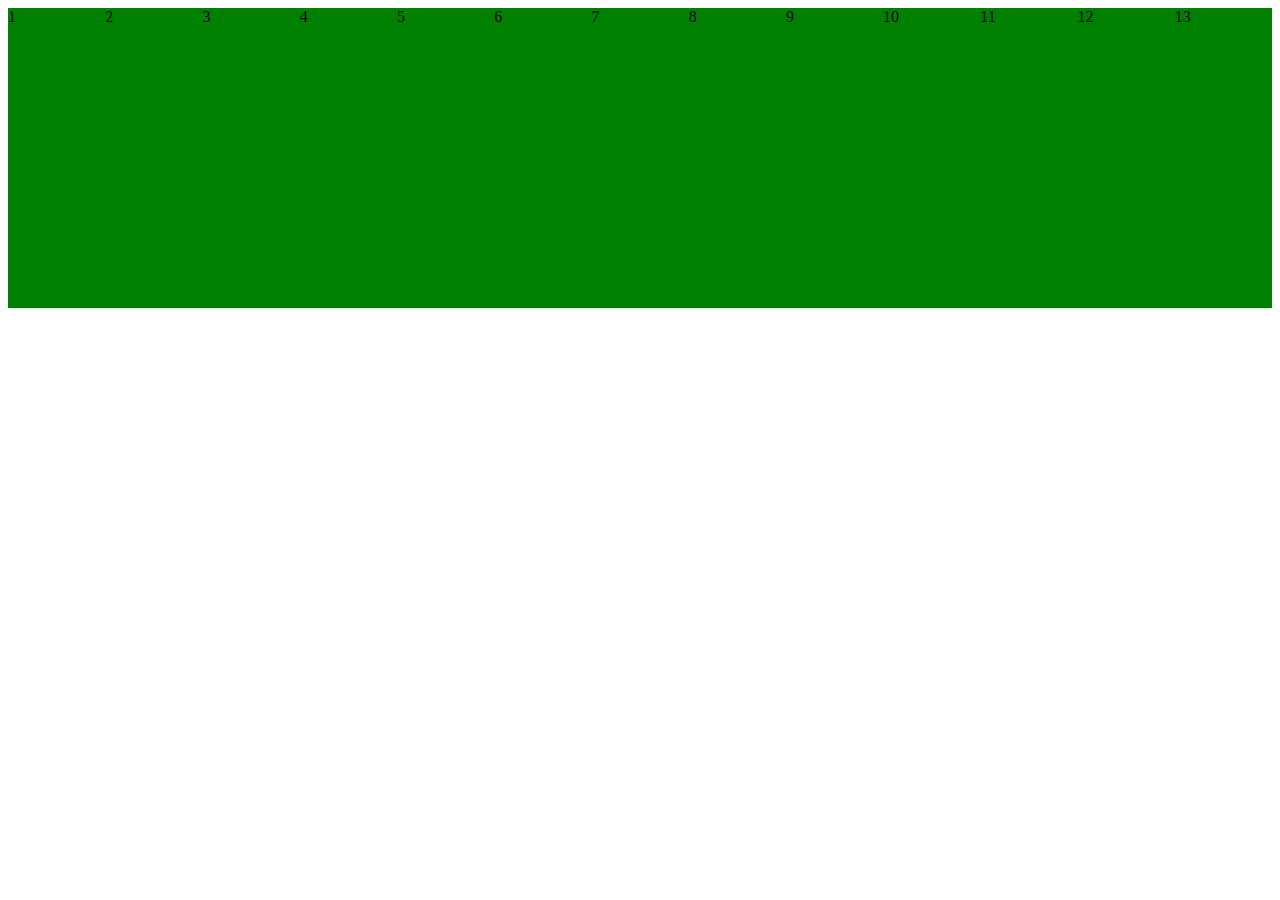
<file: memoria/index.html>
<!DOCTYPE html>
<html lang="en">

<head>
    <meta charset="UTF-8">
    <meta name="viewport" content="width=device-width, initial-scale=1.0">
    <link rel="stylesheet" href="index.css" />
    <title>Document</title>
</head>

<body>
    <div class="container" id="container">
     
   </div>

    <script src="script.js"></script>
</body>

</html>
</file>
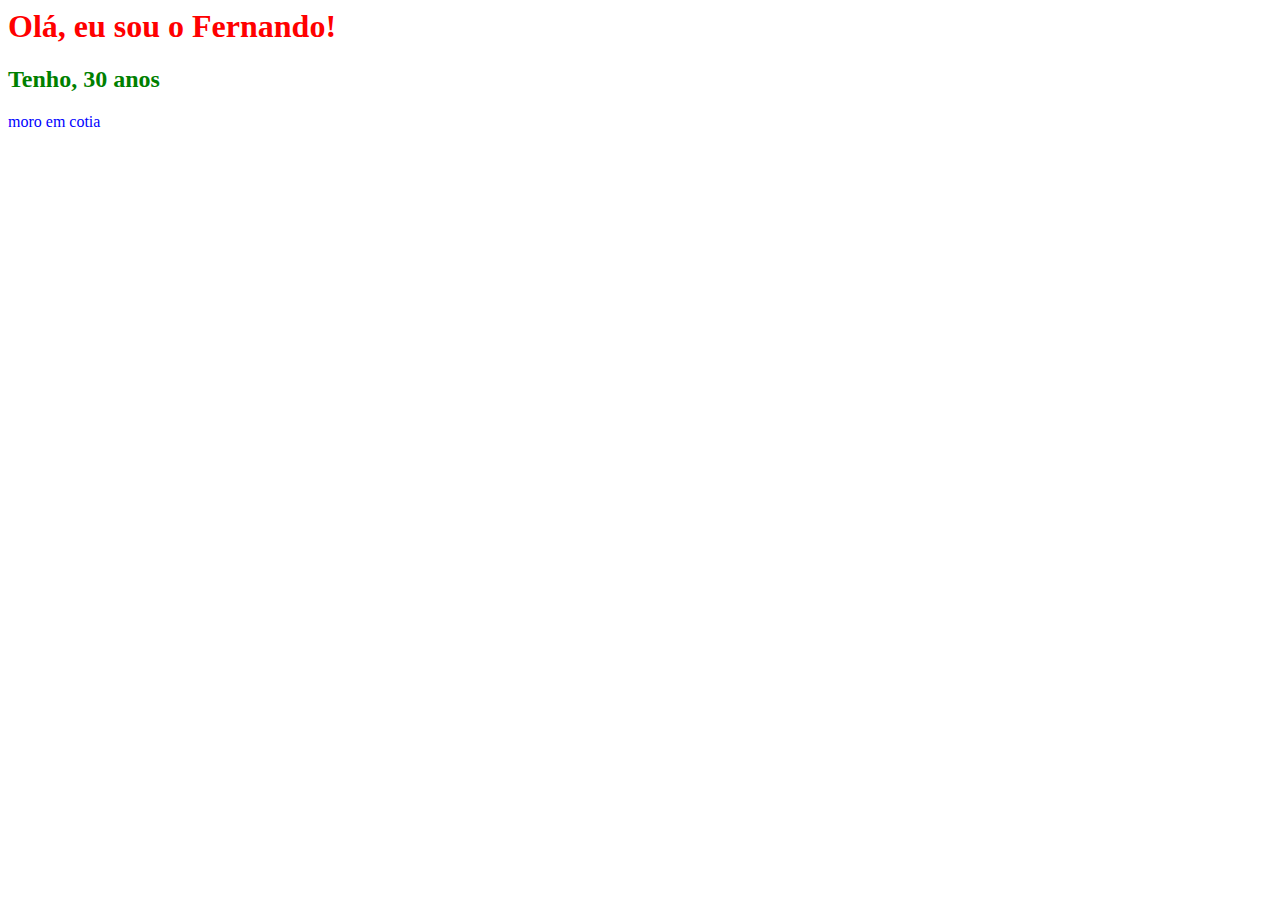
<file: Exercicio java/exercicio.html>
<html>

<body>

    <script>
        let lista = document.createElement("div");

       
        let h1 = document.createElement("h1");
        h1.innerText = "Olá, eu sou o Fernando!";
        h1.style.color = "red";
        lista.appendChild(h1);

        let h2 = document.createElement("h2");
        h2.innerText = "Tenho, 30 anos";
        h2.style.color = "green";
        lista.appendChild(h2);

        let p = document.createElement("p");
        p.innerText = "moro em cotia";
        p.style.color = "blue";
        lista.appendChild(p);
        

        let body = document.getElementsByTagName("body")[0];
        body.appendChild(lista);



        
    </script>
</body>
</html>
</file>
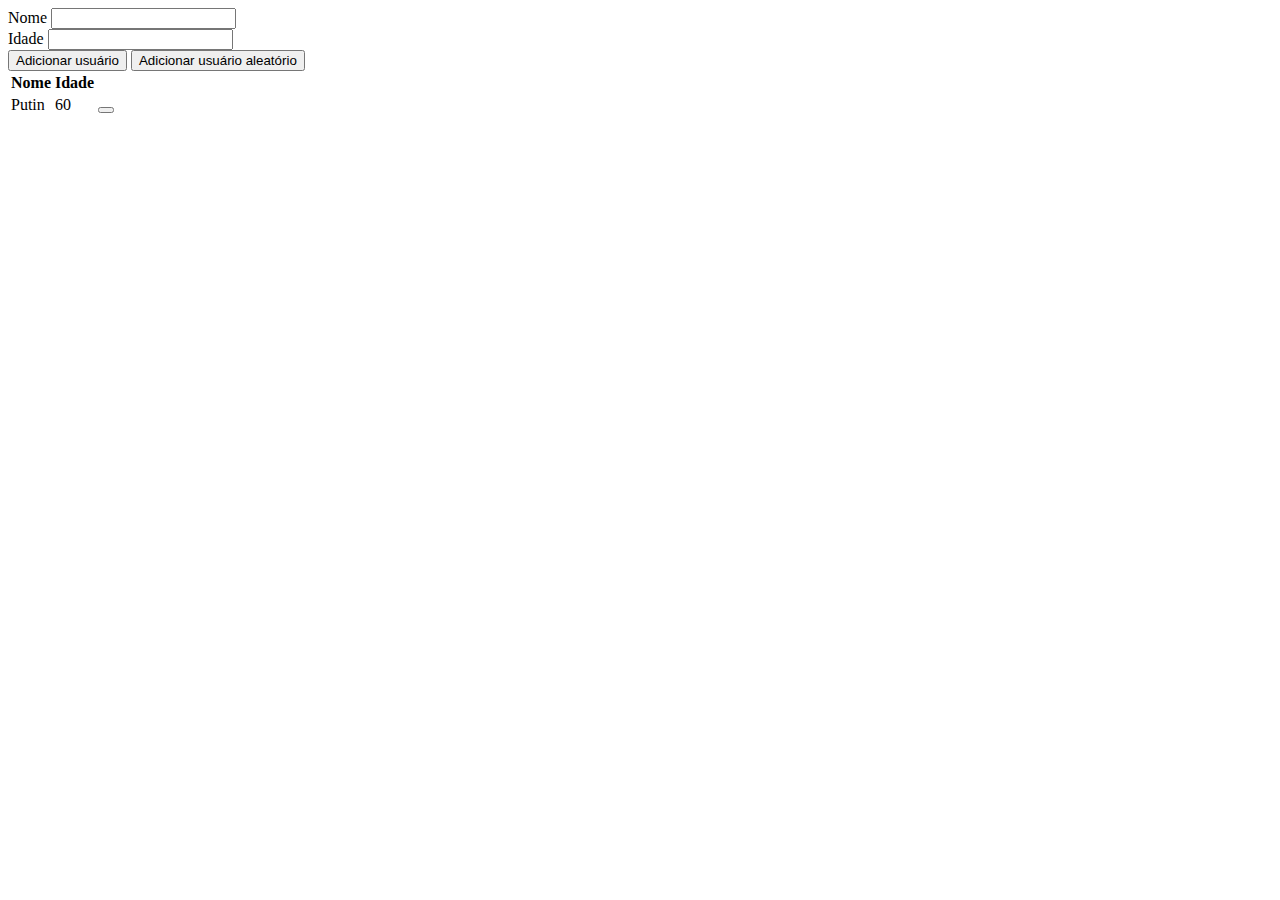
<file: Exercicio java/index2.html>
<!DOCTYPE html>
<html lang="en">

<head>
    <meta charset="UTF-8">
    <meta name="viewport" content="width=device-width, initial-scale=1.0">
    <link href="https://cdn.jsdelivr.net/npm/bootstrap@5.3.2/dist/css/bootstrap.min.css" rel="stylesheet"
        integrity="sha384-T3c6CoIi6uLrA9TneNEoa7RxnatzjcDSCmG1MXxSR1GAsXEV/Dwwykc2MPK8M2HN" crossorigin="anonymous">
    <title>Document</title>
</head>

<body>
    <div class="container mt-5">


        <div class="input-group input-group-sm mb-3">
            <span class="input-group-text" id="inputGroup-sizing-sm">Nome</span>
            <input id="name" type="text" class="form-control" aria-label="Sizing example input"
                aria-describedby="inputGroup-sizing-sm">
        </div>
        <div class="input-group input-group-sm mb-3">
            <span class="input-group-text" id="inputGroup-sizing-sm">Idade</span>
            <input id="age" type="text" class="form-control" aria-label="Sizing example input"
                aria-describedby="inputGroup-sizing-sm">
        </div>
        <button class="btn btn-outline-success mb-3" onclick="addUser()">Adicionar usuário</button>
        <button class="btn btn-outline-danger mb-3" onclick="addRandomUser()">Adicionar usuário aleatório</button>

        <table class="table table-striped">
            <thead class="table-dark">
                <tr>
                    <th>Nome</th>
                    <th>Idade</th>
                    <th></th>
                </tr>
            </thead>
            <tbody id="user-list">
                <tr id="Putin60">
                    <td>Putin</td>
                    <td>60</td>
                    <td><button onclick="removeUser('Putin60')" type="button" class="btn-close " aria-label="Close"></button></td>
                </tr>
            </tbody>
        </table>
    </div>
</body>
<script src="https://cdn.jsdelivr.net/npm/bootstrap@5.3.2/dist/js/bootstrap.bundle.min.js"
    integrity="sha384-C6RzsynM9kWDrMNeT87bh95OGNyZPhcTNXj1NW7RuBCsyN/o0jlpcV8Qyq46cDfL"
    crossorigin="anonymous"></script>
<script>
    function addUser() {
        const userList = document.getElementById("user-list");
        const tr = document.createElement("tr");

        const nameElement = document.getElementById("name");
        const name = nameElement.value;

        const ageElement = document.getElementById("age");
        const age = ageElement.value;

        tr.innerHTML = `<tr><td>${name}</td><td>${age}</td></tr>`
        userList.appendChild(tr);
    }

    async function getRandomUser() {
        const response = await fetch("https://randomuser.me/api/");
        const data = await response.json();
        return {
            data:
            {
                name: data.results[0].name.first, age: data.results[0].dob.age
            }
        }
    }

    async function addRandomUser() {
        const response = await getRandomUser();
        const data = response.data;

        const userList = document.getElementById("user-list");
        const tr = document.createElement("tr");
        tr.id = (data.name+data.age)           
        console.log(data);
        tr.innerHTML = `<tr id='${data.name+data.age}'><td>${data.name}</td><td>${data.age}</td></tr><td><button onclick="removeUser('${data.name+data.age}')" type="button" class="btn-close " aria-label="Close"></button></td>`
        userList.appendChild(tr); 
      
    }

    function removeUser(id){
        document.getElementById(id).remove()
         
        
        //TODO: Criar o conteudo dessa função
    }

</script>

</html>
</file>
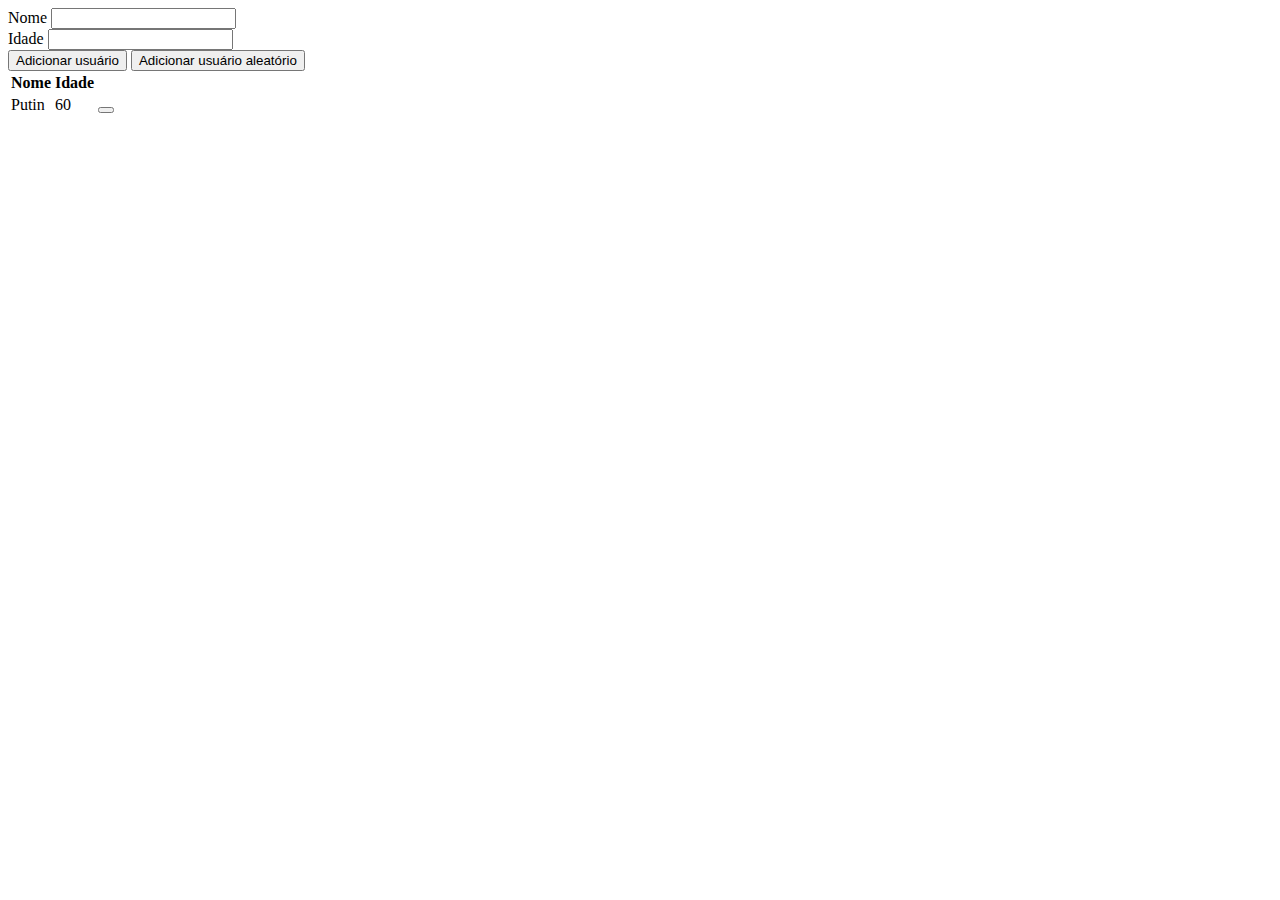
<file: Exercicio java/index3.html>
<!DOCTYPE html>
<html lang="en">

<head>
    <meta charset="UTF-8">
    <meta name="viewport" content="width=device-width, initial-scale=1.0">
    <link href="https://cdn.jsdelivr.net/npm/bootstrap@5.3.2/dist/css/bootstrap.min.css" rel="stylesheet"
        integrity="sha384-T3c6CoIi6uLrA9TneNEoa7RxnatzjcDSCmG1MXxSR1GAsXEV/Dwwykc2MPK8M2HN" crossorigin="anonymous">
    <title>Document</title>
</head>

<body>
    <div class="container mt-5">


        <div class="input-group input-group-sm mb-3">
            <span class="input-group-text" id="inputGroup-sizing-sm">Nome</span>
            <input id="name" type="text" class="form-control" aria-label="Sizing example input"
                aria-describedby="inputGroup-sizing-sm">
        </div>
        <div class="input-group input-group-sm mb-3">
            <span class="input-group-text" id="inputGroup-sizing-sm">Idade</span>
            <input id="age" type="text" class="form-control" aria-label="Sizing example input"
                aria-describedby="inputGroup-sizing-sm">
        </div>
        <button class="btn btn-outline-success mb-3" onclick="addUser()">Adicionar usuário</button>
        <button class="btn btn-outline-danger mb-3" onclick="addRandomUser()">Adicionar usuário aleatório</button>

        <table class="table table-striped">
            <thead class="table-dark">
                <tr>
                    <th>Nome</th>
                    <th>Idade</th>
                    <th></th>
                </tr>
            </thead>
            <tbody id="user-list">
                <tr id="Putin60">
                    <td>Putin</td>
                    <td>60</td>
                    <td><button onclick="removeUser('Putin60')" type="button" class="btn-close " aria-label="Close"></button></td>
                </tr>
            </tbody>
        </table>
    </div>
</body>
<script src="https://cdn.jsdelivr.net/npm/bootstrap@5.3.2/dist/js/bootstrap.bundle.min.js"
    integrity="sha384-C6RzsynM9kWDrMNeT87bh95OGNyZPhcTNXj1NW7RuBCsyN/o0jlpcV8Qyq46cDfL"
    crossorigin="anonymous"></script>
<script>
    function addUser() {
        const userList = document.getElementById("user-list");
        const tr = document.createElement("tr");

        const nameElement = document.getElementById("name");
        const name = nameElement.value;

        const ageElement = document.getElementById("age");
        const age = ageElement.value;

        tr.innerHTML = `<tr><td>${name}</td><td>${age}</td></tr>`
        userList.appendChild(tr);
    }

    async function getRandomUser() {
        const response = await fetch("https://randomuser.me/api/");
        const data = await response.json();
        return {
            data:
            {
                name: data.results[0].name.first, age: data.results[0].dob.age
            }
        }
    }

    async function addRandomUser() {
        const response = await getRandomUser();
        const data = response.data;

        const userList = document.getElementById("user-list");
        const tr = document.createElement("tr");
        console.log(data);
        tr.innerHTML = `<tr id='${data.name+data.age}''><td>${data.name}</td><td>${data.age}</td></tr><td><button onclick="removeUser('${data.name+data.age}'')" type="button" class="btn-close " aria-label="Close"></button></td>`
        userList.appendChild(tr);   
    }

    function removeUser(id){
        console.log(id);
        //TODO: Criar o conteudo dessa função
    }

</script>

</html>
</file>
<file: memoria/index.css>
.container {
    display: flex;
    justify-content: space-between;
}

.box {
    width: 300px;
    height: 300px;
    background: green;
}
</file>
